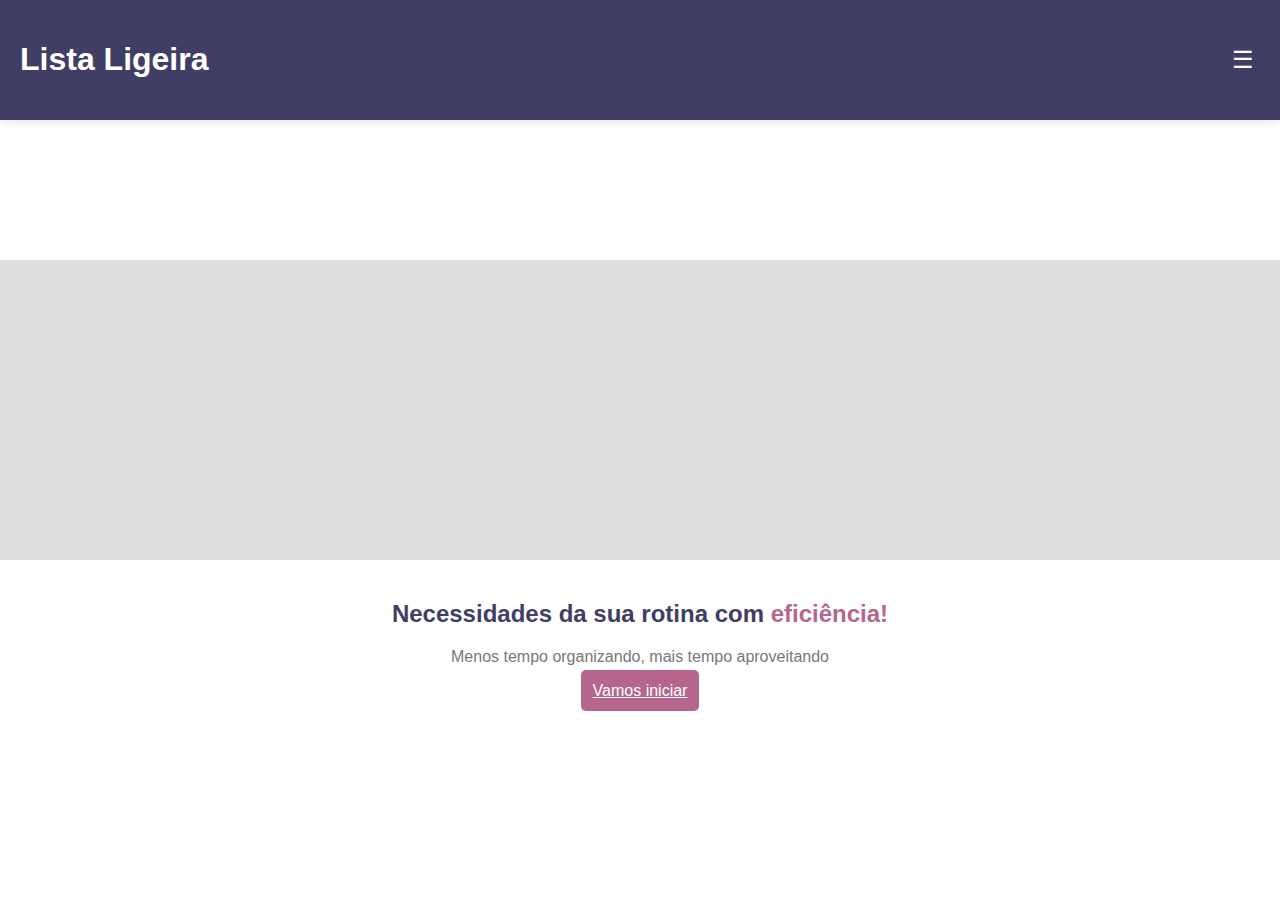
<file: index.html>
<!DOCTYPE html>
<html lang="pt">
<head>
    <meta charset="UTF-8">
    <meta name="viewport" content="width=device-width, initial-scale=1.0">
    <title>Lista Ligeira</title>
    <link href="https://fonts.googleapis.com/css2?family=Lato:wght@300;400;700&display=swap" rel="stylesheet">
    <link rel="stylesheet" href="./frontend/assets/style.css">
    <link rel="manifest" href="./frontend/assets/manifest.json">
</head>
<body>
    <header>
        <h1>Lista Ligeira</h1>
        <nav role="navigation">
            <button class="menu-toggle" onclick="toggleMenu()" aria-label="Abrir menu">☰</button>
        </nav>
    </header>

    <!-- Fundo escuro quando o menu está aberto -->
    <div id="menu-overlay" class="menu-overlay" onclick="toggleMenu()"></div>

    <!-- Menu suspenso -->
    <nav id="mobile-menu" class="mobile-menu">
        <button class="close-btn" onclick="toggleMenu()" aria-label="Fechar menu">&times;</button>
        <ul>
            <li><a href="#" class="active">Home</a></li>
            <li><a href="./frontend/pages/nova-lista.html">Nova Lista</a></li>
            <li><a href="./frontend/pages/historico-listas.html">Histórico de listas</a></li>
            <li><a href="#">Configurações</a></li>
            <li><a href="#">Listas Favoritas</a></li>
            <li><a href="#">Sobre o app</a></li>
            <li><a href="#">Dropdown ▼</a></li>
            <li><a href="#">Contato</a></li>
        </ul>
    </nav>


    <section class="hero">
        <div class="image-slider">
            <!-- Aqui será inserida a imagem fixa ou um carrossel -->
        </div>
        <div class="content">
            <h2>Necessidades da sua rotina com <span class="highlight">eficiência!</span></h2>
            <p>Menos tempo organizando, mais tempo aproveitando</p>
            <a href="./frontend/pages/nova-lista.html"  class="btn-primary">Vamos iniciar</a>
        </div>
    </section>

    <script>
        function toggleMenu() {
            document.getElementById("mobile-menu").classList.toggle("open");
            document.getElementById("menu-overlay").classList.toggle("show");
        }
    </script>

    <script>
        if ('serviceWorker' in navigator) {
            navigator.serviceWorker.register('/service-worker.js')
                .then(() => console.log("Service Worker registrado com sucesso!"))
                .catch(error => console.log("Erro ao registrar Service Worker:", error));
        }
    </script>

    <script src="./frontend/scripts/script.js" defer></script>
</body>
</html>
</file>
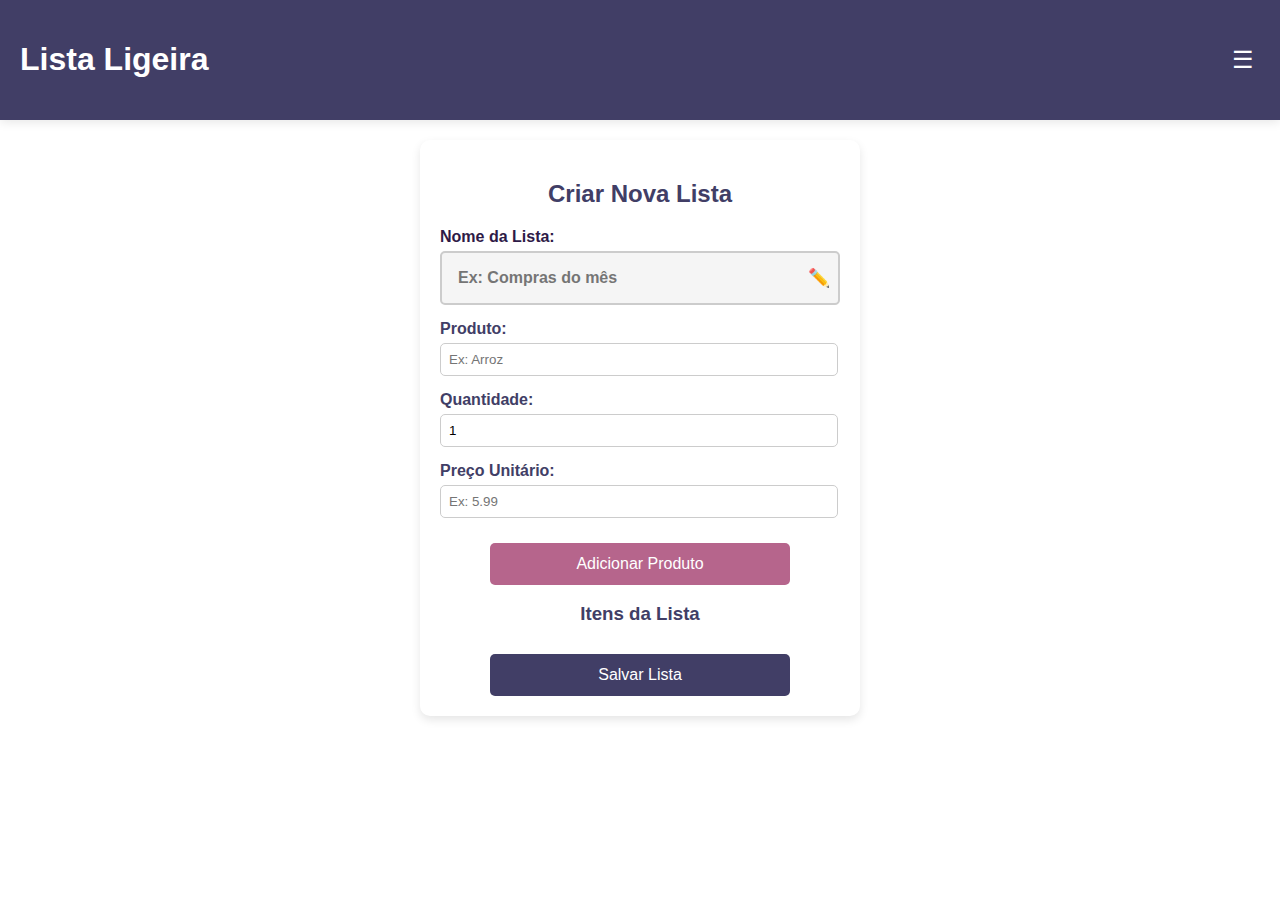
<file: nova-lista.html>
<!DOCTYPE html>
<html lang="pt">
<head>
    <meta charset="UTF-8">
    <meta name="viewport" content="width=device-width, initial-scale=1.0">
    <title>Nova lista - Lista Ligeira</title>
    <link href="https://fonts.googleapis.com/css2?family=Lato:wght@300;400;700&display=swap" rel="stylesheet">
    <link rel="stylesheet" href="style.css">
</head>
<body>
    <header>
        <h1>Lista Ligeira</h1>
        <nav role="navigation">
            <button class="menu-toggle" onclick="toggleMenu()" aria-label="Abrir menu">☰</button>
        </nav>
    </header>

    <!-- Fundo escuro quando o menu está aberto -->
    <div id="menu-overlay" class="menu-overlay" onclick="toggleMenu()"></div>

    <!-- Menu suspenso -->
    <nav id="mobile-menu" class="mobile-menu">
        <button class="close-btn" onclick="toggleMenu()" aria-label="Fechar menu">&times;</button>
        <ul>
            <li><a href="index.html">Home</a></li>
            <li><a href="#" class="active">Nova lista</a></li>
            <li><a href="historico-listas.html">Histórico de listas</a></li>
            <li><a href="#">Configurações</a></li>
            <li><a href="#">Listas Favoritas</a></li>
            <li><a href="#">Sobre o app</a></li>
            <li><a href="#">Dropdown ▼</a></li>
            <li><a href="#">Contato</a></li>
        </ul>
    </nav>


    <section class="lista-container">
        <h2>Criar Nova Lista</h2>
        
        <div class="input-group nome-lista">
            <label for="nomeLista">Nome da Lista:</label>
            <div class="lista-nome-container">
                <input type="text" id="nomeLista" placeholder="Ex: Compras do mês" onblur="fixarNomeLista()">
                <span class="editar-lista" onclick="editarNomeLista()">✏️</span>
            </div>
        </div>

        <div class="input-group">
            <label for="nomeProduto">Produto:</label>
            <input type="text" id="nomeProduto" placeholder="Ex: Arroz">
        </div>
    
        <div class="input-group">
            <label for="quantidade">Quantidade:</label>
            <input type="number" id="quantidade" min="1" value="1">
        </div>
    
        <div class="input-group">
            <label for="preco">Preço Unitário:</label>
            <input type="number" id="preco" min="0" step="0.01" placeholder="Ex: 5.99">
        </div>
    
        <button class="btn-primary" onclick="adicionarProduto()">Adicionar Produto</button>
    
        <h3>Itens da Lista</h3>
        <ul id="listaProdutos"></ul>
    
        <button class="btn-secondary" onclick="salvarLista()">Salvar Lista</button>
    </section>

    <script>
        function toggleMenu() {
            document.getElementById("mobile-menu").classList.toggle("open");
            document.getElementById("menu-overlay").classList.toggle("show");
        }
    </script>
    
    <script src="script.js" defer></script>
</body>
</html>
</file>
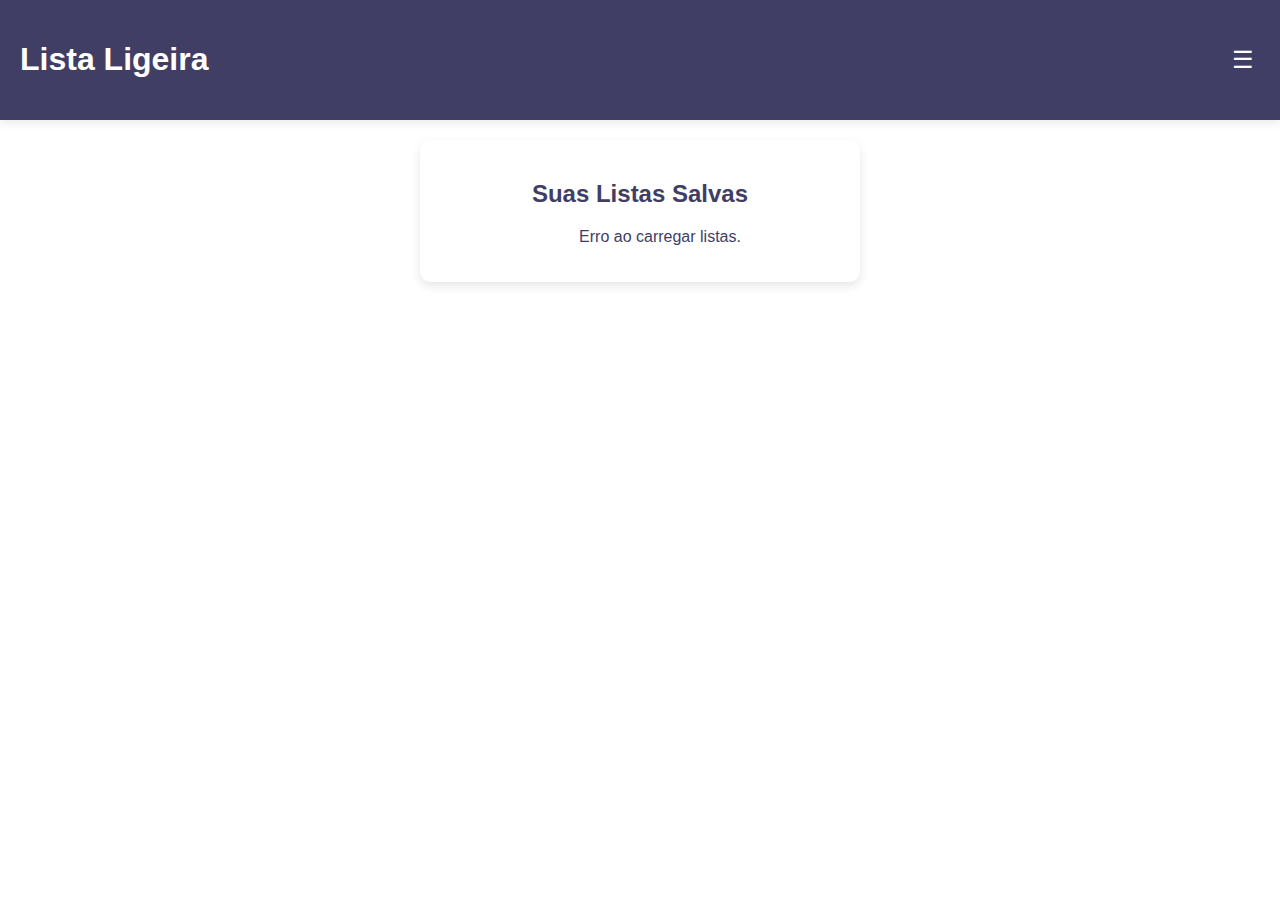
<file: frontend/pages/detalhes-lista.html>
<!DOCTYPE html>
<html lang="pt">
<head>
    <meta charset="UTF-8">
    <meta name="viewport" content="width=device-width, initial-scale=1.0">
    <title>Detalhes da Lista - Lista Ligeira</title>
    <!-- conferir se a fonte veio pra cá tbm ou se tem que importar em cada um -->
    <link rel="stylesheet" href="../assets/style.css">
</head>
<body>
    <header>
        <h1>Lista Ligeira</h1>
        <nav role="navigation">
            <button class="menu-toggle" onclick="toggleMenu()" aria-label="Abrir menu">☰</button>
        </nav>
    </header>

    <!-- Fundo escuro quando o menu está aberto -->
    <div id="menu-overlay" class="menu-overlay" onclick="toggleMenu()"></div>

    <!-- Menu suspenso -->
    <nav id="mobile-menu" class="mobile-menu">
        <button class="close-btn" onclick="toggleMenu()" aria-label="Fechar menu">&times;</button>
        <ul>
            <li><a href="../index.html">Home</a></li>
            <li><a href="./nova-lista.html">Nova Lista</a></li>
            <li><a href="#" class="active">Histórico de listas</a></li>
            <li><a href="#">Configurações</a></li>
            <li><a href="#">Listas Favoritas</a></li>
            <li><a href="#">Sobre o app</a></li>
            <li><a href="#">Dropdown ▼</a></li>
            <li><a href="#">Contato</a></li>
        </ul>
    </nav>

    <section class="detalhes-container">
        <h2 id="tituloLista"></h2>
        <ul id="itensLista"></ul>
        <!-- <p id="mensagemListaVazia" style="display: none; color: #777;">Nenhum item nesta lista.</p> -->


        <div class="botoes-acoes">
            <button class="btn-secondary" onclick="duplicarLista()">📋 Duplicar</button>
            <button class="btn-primary" onclick="editarLista()">✏️ Editar</button>
            <button class="btn-danger" onclick="excluirLista()">🗑️ Excluir</button>
        </div>
    </section>

    <script>
        function toggleMenu() {
            document.getElementById("mobile-menu").classList.toggle("open");
            document.getElementById("menu-overlay").classList.toggle("show");
        }
    </script>

    <script src="../scripts/script.js"></script>
    <!-- <script src="historico.js"></script> -->
    <script src="../scripts/detalhes.js"></script>
</body>
</html>
</file>
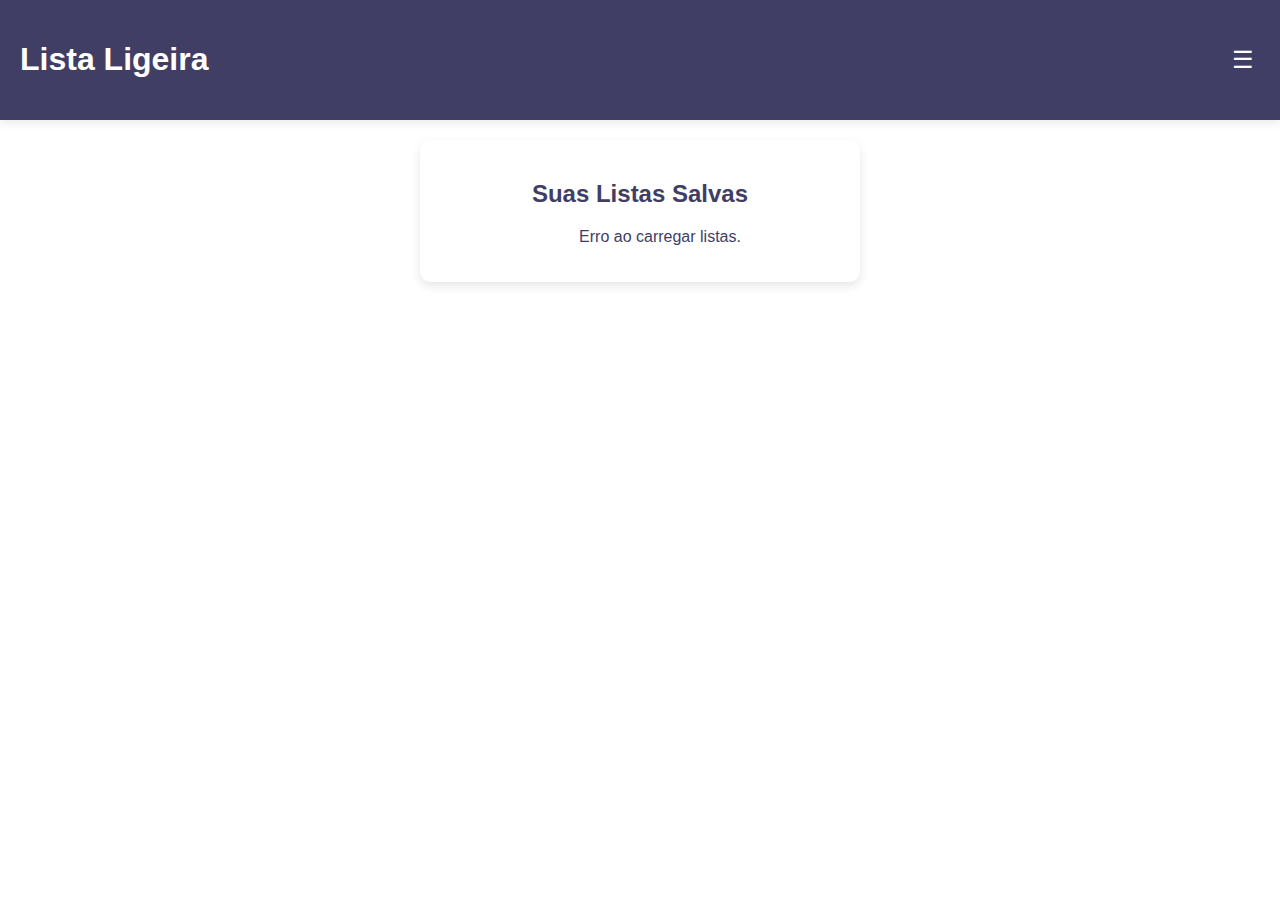
<file: frontend/pages/historico-listas.html>
<!DOCTYPE html>
<html lang="pt">
<head>
    <meta charset="UTF-8">
    <meta name="viewport" content="width=device-width, initial-scale=1.0">
    <title>Histórico listas - Lista Ligeira</title>
    <link href="https://fonts.googleapis.com/css2?family=Lato:wght@300;400;700&display=swap" rel="stylesheet">
    <link rel="stylesheet" href="../assets/style.css">
</head>
<body>
    <header>
        <h1>Lista Ligeira</h1>
        <nav role="navigation">
            <button class="menu-toggle" onclick="toggleMenu()" aria-label="Abrir menu">☰</button>
        </nav>
    </header>

    <!-- Fundo escuro quando o menu está aberto -->
    <div id="menu-overlay" class="menu-overlay" onclick="toggleMenu()"></div>

    <!-- Menu suspenso -->
    <nav id="mobile-menu" class="mobile-menu">
        <button class="close-btn" onclick="toggleMenu()" aria-label="Fechar menu">&times;</button>
        <ul>
            <li><a href="../index.html">Home</a></li>
            <li><a href="./nova-lista.html">Nova Lista</a></li>
            <li><a href="#" class="active">Histórico de listas</a></li>
            <li><a href="#">Configurações</a></li>
            <li><a href="#">Listas Favoritas</a></li>
            <li><a href="#">Sobre o app</a></li>
            <li><a href="#">Dropdown ▼</a></li>
            <li><a href="#">Contato</a></li>
        </ul>
    </nav>

    <section class="lista-container">
        <h2>Suas Listas Salvas</h2>
        <ul id="listasSalvas"></ul>
        <p id="nenhumaListaMsg" style="display: none; color: #777;">Nenhuma lista salva ainda.</p>
    </section>

    <script>
        function toggleMenu() {
            document.getElementById("mobile-menu").classList.toggle("open");
            document.getElementById("menu-overlay").classList.toggle("show");
        }
    </script>

    <script src="../scripts/script.js"></script>
    <script src="../scripts/historico.js"></script>
</body>
</html>
</file>
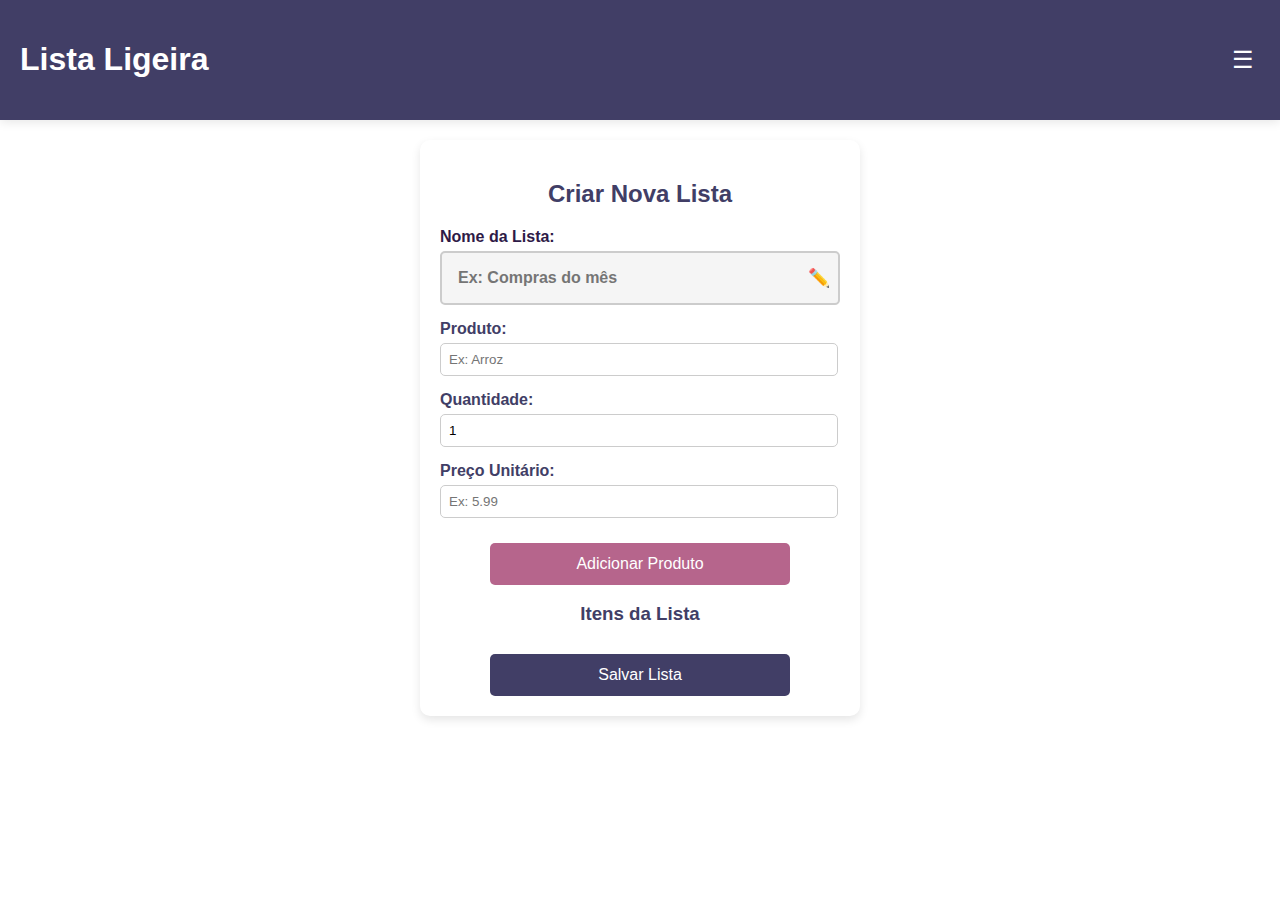
<file: frontend/pages/nova-lista.html>
<!DOCTYPE html>
<html lang="pt">
<head>
    <meta charset="UTF-8">
    <meta name="viewport" content="width=device-width, initial-scale=1.0">
    <title>Nova lista - Lista Ligeira</title>
    <link href="https://fonts.googleapis.com/css2?family=Lato:wght@300;400;700&display=swap" rel="stylesheet">
    <link rel="stylesheet" href="../assets/style.css">
</head>
<body>
    <header>
        <h1>Lista Ligeira</h1>
        <nav role="navigation">
            <button class="menu-toggle" onclick="toggleMenu()" aria-label="Abrir menu">☰</button>
        </nav>
    </header>

    <!-- Fundo escuro quando o menu está aberto -->
    <div id="menu-overlay" class="menu-overlay" onclick="toggleMenu()"></div>

    <!-- Menu suspenso -->
    <nav id="mobile-menu" class="mobile-menu">
        <button class="close-btn" onclick="toggleMenu()" aria-label="Fechar menu">&times;</button>
        <ul>
            <li><a href="../index.html">Home</a></li>
            <li><a href="#" class="active">Nova lista</a></li>
            <li><a href="./historico-listas.html">Histórico de listas</a></li>
            <li><a href="#">Configurações</a></li>
            <li><a href="#">Listas Favoritas</a></li>
            <li><a href="#">Sobre o app</a></li>
            <li><a href="#">Dropdown ▼</a></li>
            <li><a href="#">Contato</a></li>
        </ul>
    </nav>


    <section class="lista-container">
        <h2>Criar Nova Lista</h2>
        
        <div class="input-group nome-lista">
            <label for="nomeLista">Nome da Lista:</label>
            <div class="lista-nome-container">
                <input type="text" id="nomeLista" placeholder="Ex: Compras do mês" onblur="fixarNomeLista()">
                <span class="editar-lista" onclick="editarNomeLista()">✏️</span>
            </div>
        </div>

        <div class="input-group">
            <label for="nomeProduto">Produto:</label>
            <input type="text" id="nomeProduto" placeholder="Ex: Arroz">
        </div>
    
        <div class="input-group">
            <label for="quantidade">Quantidade:</label>
            <input type="number" id="quantidade" min="1" value="1">
        </div>
    
        <div class="input-group">
            <label for="preco">Preço Unitário:</label>
            <input type="number" id="preco" min="0" step="0.01" placeholder="Ex: 5.99">
        </div>
    
        <button class="btn-primary" onclick="adicionarProduto()">Adicionar Produto</button>
    
        <h3>Itens da Lista</h3>
        <ul id="listaProdutos"></ul>
    
        <button class="btn-secondary" onclick="salvarLista()">Salvar Lista</button>
    </section>

    <script>
        function toggleMenu() {
            document.getElementById("mobile-menu").classList.toggle("open");
            document.getElementById("menu-overlay").classList.toggle("show");
        }
    </script>
    
    <script src="../scripts/script.js" defer></script>
</body>
</html>
</file>
<file: frontend/assets/style.css>
body {
    font-family: 'Nunito', sans-serif;
    margin: 0;
    padding: 0;
    background-color: #ffffff;
    text-align: center;
    color: #413e66;
}

header {
    display: flex;
    justify-content: space-between;
    align-items: center;
    padding: 20px;
    background: #413e66; /* Roxo escuro */
    box-shadow: 0 2px 10px rgba(0,0,0,0.1);
    color: white;
}

@media (max-width: 600px) {
    .lista-container {
        max-width: 90%;
        padding: 15px;
    }

    .botoes-acoes {
        flex-direction: column;
    }

    .botoes-acoes button {
        width: 100%;
    }
}

/* .desktop-menu {
    display: none;
} */

.menu-toggle {
    display: block;
    font-size: 24px;
    background: none;
    border: none;
    color: white;
    cursor: pointer;
}

/* Quando a tela for maior que 768px, mostramos o menu tradicional e escondemos o hamburguer */
/* @media (min-width: 768px) {
    .menu-toggle {
        display: none;  */
        /* Some com o botão do menu */
    /* }
    
    .mobile-menu {
        display: none;  */
        /* Some com o menu lateral no desktop */
    /* } */
    
    /* .desktop-menu {
        display: flex;  */
        /* Exibe o menu tradicional */
        /* gap: 20px;
    } */
    
    /* .desktop-menu a {
        text-decoration: none;
        color: white;
        font-size: 18px;
    }
    
    .desktop-menu a:hover {
        color: #B6658C;
        font-weight: bold;
    }
} */

.menu-overlay {
    position: fixed;
    top: 0;
    left: 0;
    width: 100%;
    height: 100%;
    background: rgba(0, 0, 0, 0.5);
    display: none;
}

.menu-overlay.show {
    display: block;
}

.mobile-menu {
    position: fixed;
    top: 0;
    right: -300px;
    width: 300px;
    height: 100%;
    background: white;
    box-shadow: -2px 0 10px rgba(0, 0, 0, 0.1);
    transition: right 0.3s ease;
    padding: 20px;
    text-align: left;
    overflow: hidden; /* Garante que nada vaze */
    visibility: hidden; /* Deixa o menu invisível inicialmente */
    opacity: 0; /* Faz o menu começar invisível */
}

.mobile-menu.open {
    right: 0;
    visibility: visible; /* Agora ele aparece */
    opacity: 1; /* Transição suave */
}

.mobile-menu ul {
    list-style: none;
    padding: 0;
}

.mobile-menu ul li {
    padding: 15px 0;
}

.mobile-menu ul li a {
    text-decoration: none;
    color: #2E1A47;
    font-size: 18px;
    display: block;
}

.mobile-menu ul li a:hover {
    color: #B6658C; /* Mesma cor do item ativo */
    font-weight: bold;
}

.mobile-menu ul li a.active {
    color: #B6658C;
    font-weight: bold;
}

.close-btn {
    font-size: 24px;
    background: none;
    border: none;
    color: #2E1A47;
    cursor: pointer;
    position: absolute;
    top: 10px;
    right: 10px;
}

.close-btn:hover {
    color: #B6658C; /* Mesma cor do item ativo */
    font-weight: bold;
}

.hero {
    display: flex;
    flex-direction: column;
    align-items: center;
    justify-content: center;
    height: 80vh;
}

.image-slider {
    width: 100%;
    height: 300px;
    background: #ddd;
    display: flex;
    align-items: center;
    justify-content: center;
}

.content {
    margin-top: 20px;
}

.content p {
    color: #7a7777; /* Cinza escuro para a frase específica */
}

.highlight {
    color: #B6658C; /* Rosado/Salmão */
}

.btn-primary {
    background: #B6658C; /* Rosado/Salmão */
    color: white;
    border: none;
    padding: 10px 20px;
    font-size: 18px;
    cursor: pointer;
    border-radius: 5px;
    margin-top: 10px;
}

.btn-primary:hover {
    background: #8A4F6D; /* Tom mais escuro do salmão para hover */
}

/* STYLE DO ARQUIVO NOVA-LISTA.HTML */

.lista-container {
    max-width: 400px;
    margin: 20px auto;
    padding: 20px;
    background: #fff;
    box-shadow: 0px 4px 10px rgba(0, 0, 0, 0.1);
    border-radius: 10px;
}

.input-group {
    margin-bottom: 15px;
    text-align: left;
}

.input-group label {
    display: block;
    font-weight: bold;
    margin-bottom: 5px;
}

.input-group input {
    width: 95%;
    padding: 8px;
    border: 1px solid #ccc;
    border-radius: 5px;
}

.btn-primary {
    width: 100%;
    padding: 10px;
    margin-top: 10px;
    background: #B6658C;
    color: white;
    border: none;
    cursor: pointer;
    border-radius: 5px;
}

.btn-secondary {
    width: 100%;
    padding: 10px;
    margin-top: 10px;
    background: #413e66;
    color: white;
    border: none;
    cursor: pointer;
    border-radius: 5px;
}

.btn-primary, .btn-secondary {
    width: 100%;
    max-width: 300px;
    padding: 12px;
    font-size: 16px;
    text-align: center;
}

.btn-primary:hover {
    background: #8A4F6D;
}

.btn-secondary:hover {
    background: #2E1A47;
}

#listaProdutos {
    list-style: none;
    padding: 0;
}

#listaProdutos li {
    padding: 10px;
    background: #f7f7f7;
    margin-top: 5px;
    border-radius: 5px;
    display: flex;
    justify-content: space-between;
    align-items: center;
}

.nome-lista {
    position: relative;
}

.lista-nome-container {
    display: flex;
    align-items: center;
    background: #f5f5f5;
    padding: 8px;
    border-radius: 5px;
    border: 2px solid #ccc;
}

.lista-nome-container input {
    flex: 1;
    border: none;
    background: transparent;
    font-size: 16px;
    color: #2E1A47;
    font-weight: bold;
    outline: none;
}

.lista-nome-container input[readonly] {
    cursor: default;
    pointer-events: none;
}

.editar-lista {
    cursor: pointer;
    color: #B6658C;
    margin-left: 10px;
    font-size: 18px;
}

/* STYLE DO ARQUIVO HISTORICO-LISTAS.HTML */

.lista-item {
    display: flex;
    justify-content: space-between;
    padding: 10px;
    background: #f7f7f7;
    margin: 5px 0;
    border-radius: 5px;
    cursor: pointer;
    transition: background 0.2s;
}

.lista-item:hover {
    background: #e8e8e8;
}

.nome-lista {
    font-weight: bold;
    color: #2E1A47;
}

.data-lista {
    font-size: 14px;
    color: #777;
}

.botoes-acoes {
    display: flex;
    justify-content: center;
    align-items: baseline;
    gap: 10px;
    margin-top: 20px;
}

.btn-danger {
    padding: 6px 12px; /* Reduz um pouco a altura */
    font-size: 16px; /* Ajusta a altura da linha para manter o texto centralizado */
    height: 38px; /* Define uma altura fixa para evitar que fique maior */
}
</file>
<file: style.css>
body {
    font-family: 'Nunito', sans-serif;
    margin: 0;
    padding: 0;
    background-color: #ffffff;
    text-align: center;
    color: #413e66;
}

header {
    display: flex;
    justify-content: space-between;
    align-items: center;
    padding: 20px;
    background: #413e66; /* Roxo escuro */
    box-shadow: 0 2px 10px rgba(0,0,0,0.1);
    color: white;
}

@media (max-width: 600px) {
    .lista-container {
        max-width: 90%;
        padding: 15px;
    }

    .botoes-acoes {
        flex-direction: column;
    }

    .botoes-acoes button {
        width: 100%;
    }
}

/* .desktop-menu {
    display: none;
} */

.menu-toggle {
    display: block;
    font-size: 24px;
    background: none;
    border: none;
    color: white;
    cursor: pointer;
}

/* Quando a tela for maior que 768px, mostramos o menu tradicional e escondemos o hamburguer */
/* @media (min-width: 768px) {
    .menu-toggle {
        display: none;  */
        /* Some com o botão do menu */
    /* }
    
    .mobile-menu {
        display: none;  */
        /* Some com o menu lateral no desktop */
    /* } */
    
    /* .desktop-menu {
        display: flex;  */
        /* Exibe o menu tradicional */
        /* gap: 20px;
    } */
    
    /* .desktop-menu a {
        text-decoration: none;
        color: white;
        font-size: 18px;
    }
    
    .desktop-menu a:hover {
        color: #B6658C;
        font-weight: bold;
    }
} */

.menu-overlay {
    position: fixed;
    top: 0;
    left: 0;
    width: 100%;
    height: 100%;
    background: rgba(0, 0, 0, 0.5);
    display: none;
}

.menu-overlay.show {
    display: block;
}

.mobile-menu {
    position: fixed;
    top: 0;
    right: -300px;
    width: 300px;
    height: 100%;
    background: white;
    box-shadow: -2px 0 10px rgba(0, 0, 0, 0.1);
    transition: right 0.3s ease;
    padding: 20px;
    text-align: left;
    overflow: hidden; /* Garante que nada vaze */
    visibility: hidden; /* Deixa o menu invisível inicialmente */
    opacity: 0; /* Faz o menu começar invisível */
}

.mobile-menu.open {
    right: 0;
    visibility: visible; /* Agora ele aparece */
    opacity: 1; /* Transição suave */
}

.mobile-menu ul {
    list-style: none;
    padding: 0;
}

.mobile-menu ul li {
    padding: 15px 0;
}

.mobile-menu ul li a {
    text-decoration: none;
    color: #2E1A47;
    font-size: 18px;
    display: block;
}

.mobile-menu ul li a:hover {
    color: #B6658C; /* Mesma cor do item ativo */
    font-weight: bold;
}

.mobile-menu ul li a.active {
    color: #B6658C;
    font-weight: bold;
}

.close-btn {
    font-size: 24px;
    background: none;
    border: none;
    color: #2E1A47;
    cursor: pointer;
    position: absolute;
    top: 10px;
    right: 10px;
}

.close-btn:hover {
    color: #B6658C; /* Mesma cor do item ativo */
    font-weight: bold;
}

.hero {
    display: flex;
    flex-direction: column;
    align-items: center;
    justify-content: center;
    height: 80vh;
}

.image-slider {
    width: 100%;
    height: 300px;
    background: #ddd;
    display: flex;
    align-items: center;
    justify-content: center;
}

.content {
    margin-top: 20px;
}

.content p {
    color: #7a7777; /* Cinza escuro para a frase específica */
}

.highlight {
    color: #B6658C; /* Rosado/Salmão */
}

.btn-primary {
    background: #B6658C; /* Rosado/Salmão */
    color: white;
    border: none;
    padding: 10px 20px;
    font-size: 18px;
    cursor: pointer;
    border-radius: 5px;
    margin-top: 10px;
}

.btn-primary:hover {
    background: #8A4F6D; /* Tom mais escuro do salmão para hover */
}

/* STYLE DO ARQUIVO NOVA-LISTA.HTML */

.lista-container {
    max-width: 400px;
    margin: 20px auto;
    padding: 20px;
    background: #fff;
    box-shadow: 0px 4px 10px rgba(0, 0, 0, 0.1);
    border-radius: 10px;
}

.input-group {
    margin-bottom: 15px;
    text-align: left;
}

.input-group label {
    display: block;
    font-weight: bold;
    margin-bottom: 5px;
}

.input-group input {
    width: 95%;
    padding: 8px;
    border: 1px solid #ccc;
    border-radius: 5px;
}

.btn-primary {
    width: 100%;
    padding: 10px;
    margin-top: 10px;
    background: #B6658C;
    color: white;
    border: none;
    cursor: pointer;
    border-radius: 5px;
}

.btn-secondary {
    width: 100%;
    padding: 10px;
    margin-top: 10px;
    background: #413e66;
    color: white;
    border: none;
    cursor: pointer;
    border-radius: 5px;
}

.btn-primary, .btn-secondary {
    width: 100%;
    max-width: 300px;
    padding: 12px;
    font-size: 16px;
    text-align: center;
}

.btn-primary:hover {
    background: #8A4F6D;
}

.btn-secondary:hover {
    background: #2E1A47;
}

#listaProdutos {
    list-style: none;
    padding: 0;
}

#listaProdutos li {
    padding: 10px;
    background: #f7f7f7;
    margin-top: 5px;
    border-radius: 5px;
    display: flex;
    justify-content: space-between;
    align-items: center;
}

.nome-lista {
    position: relative;
}

.lista-nome-container {
    display: flex;
    align-items: center;
    background: #f5f5f5;
    padding: 8px;
    border-radius: 5px;
    border: 2px solid #ccc;
}

.lista-nome-container input {
    flex: 1;
    border: none;
    background: transparent;
    font-size: 16px;
    color: #2E1A47;
    font-weight: bold;
    outline: none;
}

.lista-nome-container input[readonly] {
    cursor: default;
    pointer-events: none;
}

.editar-lista {
    cursor: pointer;
    color: #B6658C;
    margin-left: 10px;
    font-size: 18px;
}

/* STYLE DO ARQUIVO HISTORICO-LISTAS.HTML */

.lista-item {
    display: flex;
    justify-content: space-between;
    padding: 10px;
    background: #f7f7f7;
    margin: 5px 0;
    border-radius: 5px;
    cursor: pointer;
    transition: background 0.2s;
}

.lista-item:hover {
    background: #e8e8e8;
}

.nome-lista {
    font-weight: bold;
    color: #2E1A47;
}

.data-lista {
    font-size: 14px;
    color: #777;
}

.botoes-acoes {
    display: flex;
    justify-content: center;
    align-items: baseline;
    gap: 10px;
    margin-top: 20px;
}

.btn-danger {
    padding: 6px 12px; /* Reduz um pouco a altura */
    font-size: 16px; /* Ajusta a altura da linha para manter o texto centralizado */
    height: 38px; /* Define uma altura fixa para evitar que fique maior */
}
</file>
